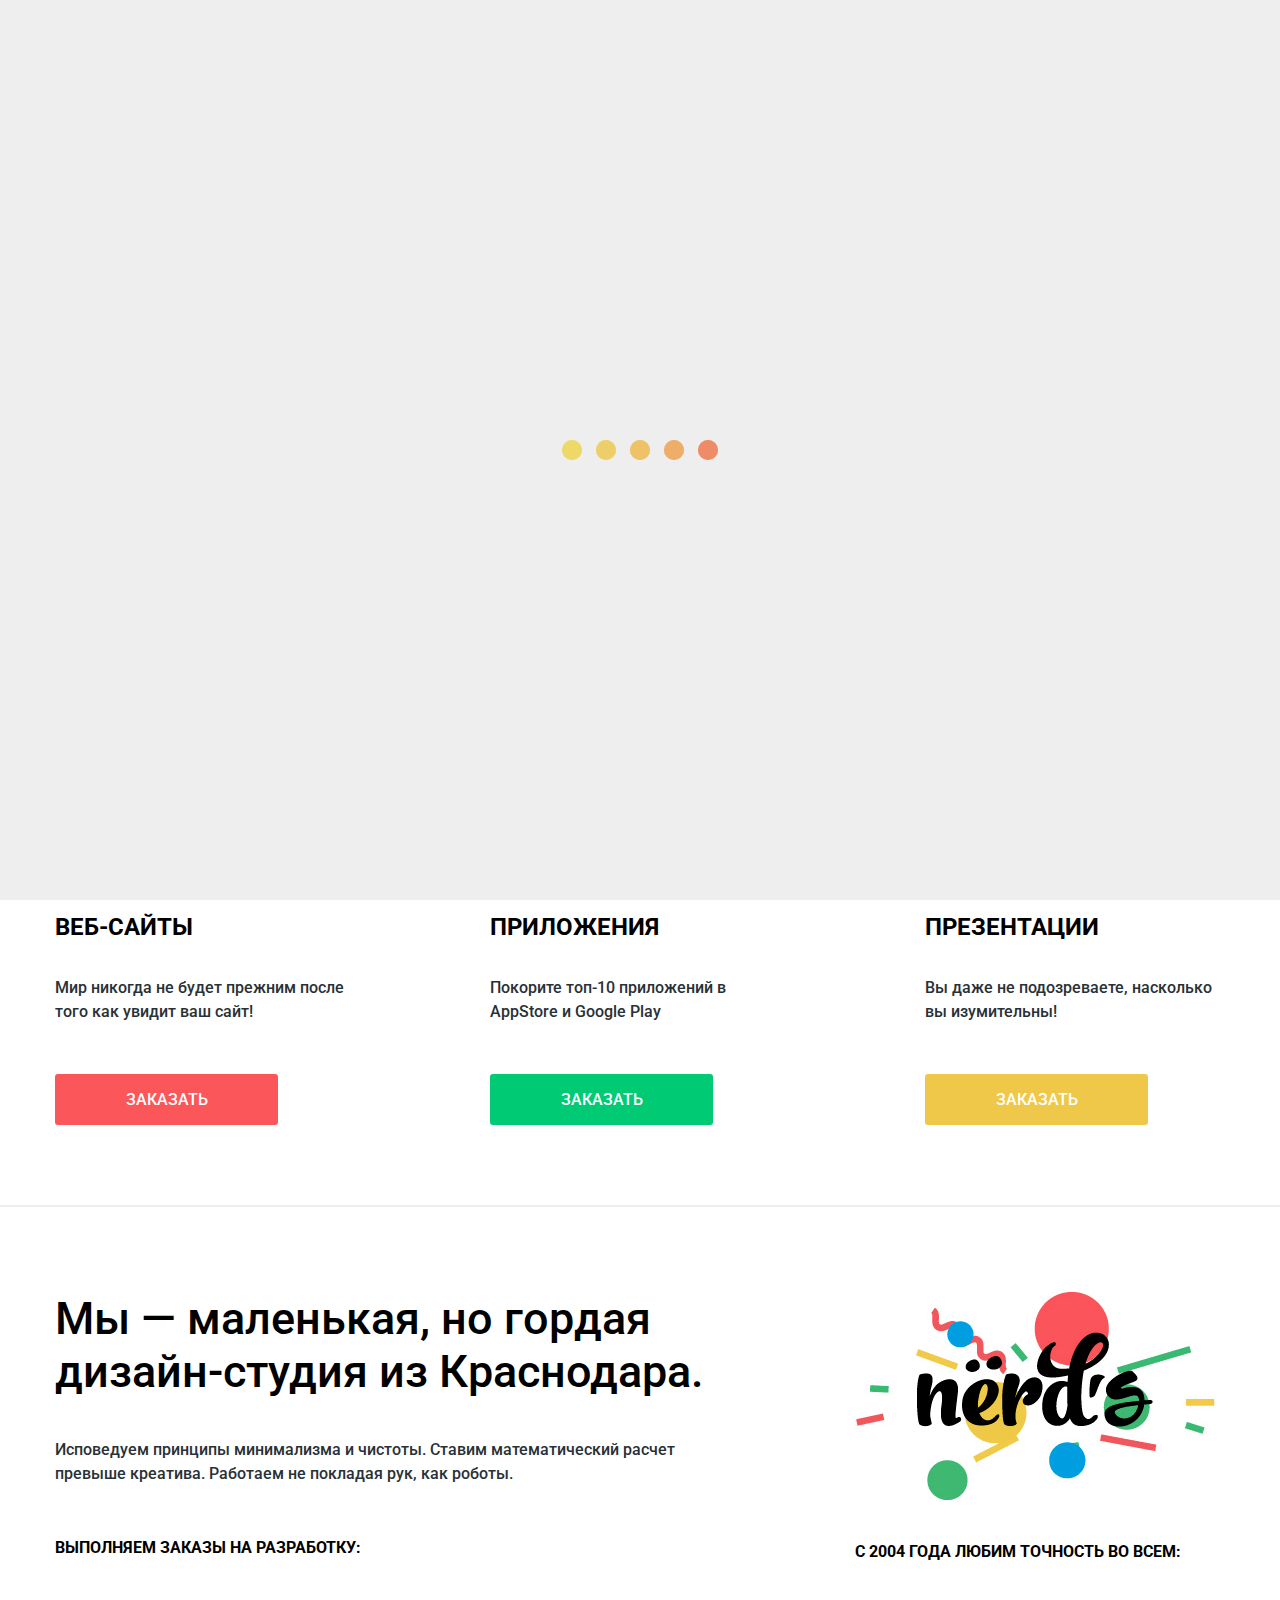
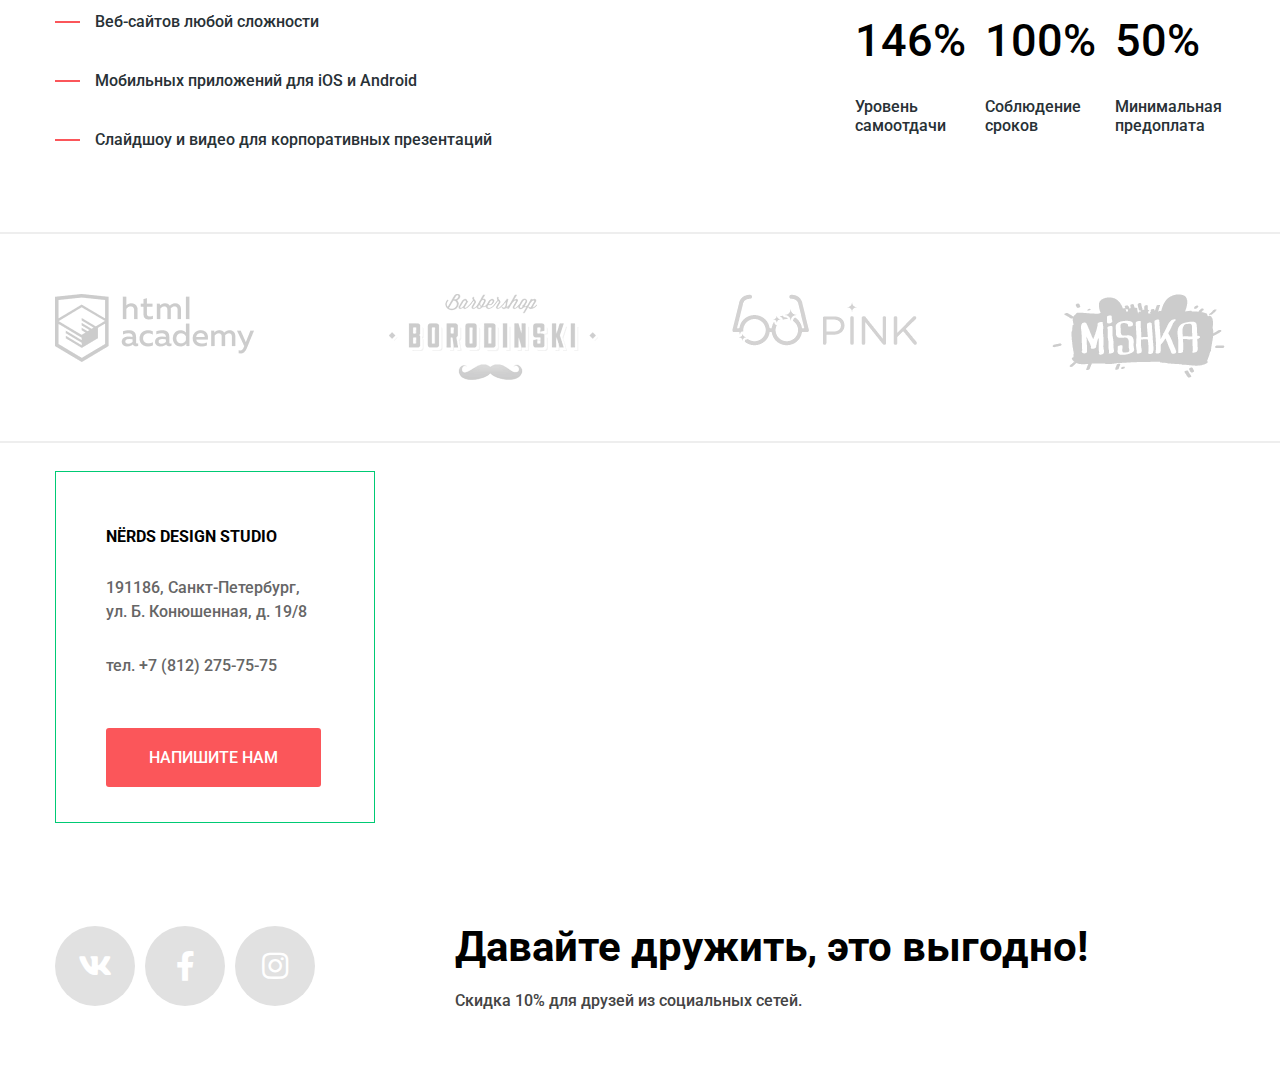
<file: index.html>
<!DOCTYPE html>
<html lang="en">
  <head>
    <meta name="viewport" content="width=device-width, initial-scale=1" />
    <meta http-equiv="X-UA-Compatible" content="IE=Edge" />
    <meta charset="UTF-8" />
    <title>Nerds Shop</title>
    <!-- Font-awesome CDN -->
    <link
      href="https://use.fontawesome.com/releases/v5.0.13/css/all.css"
      rel="stylesheet"
    />
    <!-- Fonts -->
    <link
      href="https://fonts.googleapis.com/css2?family=Roboto:wght@400;500;700&display=swap"
      rel="stylesheet"
    />
    <!-- Fonts name  font-family: 'Roboto', sans-serif;-->
    <!-- /Fonts -->
    <!-- animate.css -->
    <link
      rel="stylesheet"
      href="https://cdnjs.cloudflare.com/ajax/libs/animate.css/4.0.0/animate.min.css"
    />
    <!-- Main styles -->
    <link rel="stylesheet" href="css/styles.css" />
  </head>
  <body>
    <div class="preloader">
      <div class="item-1"></div>
  <div class="item-2"></div>
  <div class="item-3"></div>
  <div class="item-4"></div>
  <div class="item-5"></div>
    </div>
    <!-- Header -->
    <div class="burger-back"></div>
    <header class="header">
      <div class="container">
        <div class="header__wrapper">
          <!-- Логотип и навигация -->
          <div class="header-head d-flex">
            <!-- Лого -->
            <div
              class="header-head__logo animate__animated animate__bounceInLeft"
            >
              <a href="index.html">
                <img src="img/logo.png" alt="" />
              </a>
            </div>
            <!-- Бургер меню -->
            <div class="header-burger animate__animated animate__bounceInRight">
              <span class="header-burger__line"></span>
            </div>
            <!-- Навигация -->
            <nav
              class="header-head__navigation header-head-navigation animate__animated animate__bounceInRight"
            >
              <ul class="header-head-navigation__list d-flex">
                <li><a href="#"></a>Студия</a></li>
                <li><a href="#"></a>Клиенты</a></li>
                <li><a href="#"></a>Магазин</a></li>
                <li><a href="#"></a>Контакты</a></li>
              </ul>
            </nav>
            <!-- Корзина -->
            <div
              class="header-head__package animate__animated animate__bounceInRight"
            >
              Корзина
              <i class="fas fa-shopping-cart header-head-package__icon"></i>
            </div>
          </div>
          <!-- Слайдер -->
          <div class="header-text-sl animate__animated animate__fadeInRight">
            <div class="header-text__wrappper">
              <div class="header-text header__text">
                <!-- Заголовок -->
                <div class="header-text__title">
                  Долго, дорого, скрупулезно.
                </div>
                <!-- Подзаголовок -->
                <div class="header-text__subtitle gray">
                  Математически выверенный дизайн для вашего сайта или
                  мобильного приложения.
                </div>
                <!-- Кнопка -->
                <div
                  class="header-text__btn animate__fadeInUp animate__animated"
                >
                  <a href="catalog.html" class="wave-btn">
                    <span class="wave-btn__text">Узнать больше</span>
                    <span class="wave-btn__waves"></span>
                  </a>
                </div>
              </div>
            </div>

            <div class="header-text__wrappper">
              <div class="header-text header__text">
                <!-- Заголовок -->
                <div class="header-text__title">
                  Долго, дорого, скрупулезно.
                </div>
                <!-- Подзаголовок -->
                <div class="header-text__subtitle gray">
                  Математически выверенный дизайн для вашего сайта или
                  мобильного приложения.
                </div>
                <!-- Кнопка -->
                <div
                  class="header-text__btn animate__fadeInUp animate__animated"
                >
                  <a href="" class="wave-btn">
                    <span class="wave-btn__text">Узнать больше</span>
                    <span class="wave-btn__waves"></span>
                  </a>
                </div>
              </div>
            </div>

            <div class="header-text__wrappper">
              <div class="header-text header__text">
                <!-- Заголовок -->
                <div class="header-text__title">
                  Долго, дорого, скрупулезно.
                </div>
                <!-- Подзаголовок -->
                <div class="header-text__subtitle gray">
                  Математически выверенный дизайн для вашего сайта или
                  мобильного приложения.
                </div>
                <!-- Кнопка -->
                <div
                  class="header-text__btn animate__fadeInUp animate__animated"
                >
                  <a href="" class="wave-btn">
                    <span class="wave-btn__text">Узнать больше</span>
                    <span class="wave-btn__waves"></span>
                  </a>
                </div>
              </div>
            </div>
          </div>
          <div class="header__back"></div>
        </div>
      </div>
    </header>
    <!-- /Header -->
    <!-- 1-st Section -->
    <section class="site">
      <div class="container">
        <div class="site__wrapper">
          <!-- Обертка -->
          <div class="site-items d-flex">
            <!-- Айтем -->
            <div class="site-item">
              <div class="site-item__img">
                <img src="img/site.jpg" alt="img" />
              </div>
              <div class="site-item__title">Веб-сайты</div>
              <div class="site-item__subtitle">
                Мир никогда не будет прежним после того как увидит ваш сайт!
              </div>
              <div class="site-item__btn">
                <a href="catalog.html" class="red">заказать</a>
              </div>
              <!-- cart -->
            </div>
            <!-- Айтем -->
            <div class="site-item">
              <div class="site-item__img">
                <img src="img/site1.jpg" alt="img" />
              </div>
              <div class="site-item__title">Приложения</div>
              <div class="site-item__subtitle">
                Покорите топ-10 приложений в AppStore и Google Play
              </div>
              <div class="site-item__btn">
                <a href="catalog.html" class="green">заказать</a>
              </div>
            </div>
            <!-- Айтем -->
            <div class="site-item">
              <div class="site-item__img">
                <img src="img/site2.jpg" alt="img" />
              </div>
              <div class="site-item__title">Презентации</div>
              <div class="site-item__subtitle">
                Вы даже не подозреваете, насколько вы изумительны!
              </div>
              <div class="site-item__btn">
                <a href="catalog.html" class="yellow">заказать</a>
              </div>
            </div>
          </div>
        </div>
      </div>
    </section>
    <!-- /1-st Section -->
    <!-- 2-nd Section -->
    <section class="studio">
      <div class="container">
        <div class="studio__wrapper">
          <!-- Оберкта -->
          <div class="studio-items d-flex">
            <!-- Айтем -->
            <div class="studio-item">
              <div class="studio-item__title">
                <h2>Мы — маленькая, но гордая дизайн-студия из Краснодара.</h2>
              </div>
              <div class="studio-item__subtitle">
                Исповедуем принципы минимализма и чистоты. Ставим математический
                расчет превыше креатива. Работаем не покладая рук, как роботы.
              </div>
              <div class="studio-item__dev studio-item-dev">
                <div class="studio-item-dev__title">
                  <h3>Выполняем заказы на разработку:</h3>
                </div>
                <div class="studio-item-dev__items">
                  <div class="studio-item-dev-item">
                    <div class="studio-item-dev-item__text">
                      <p>Веб-сайтов любой сложности</p>
                    </div>
                  </div>
                  <div class="studio-item-dev-item">
                    <div class="studio-item-dev-item__text">
                      <p>Мобильных приложений для iOS и Android</p>
                    </div>
                  </div>
                  <div class="studio-item-dev-item">
                    <div class="studio-item-dev-item__text">
                      <p>Слайдшоу и видео для корпоративных презентаций</p>
                    </div>
                  </div>
                </div>
              </div>
            </div>
            <div class="studio-item">
              <div class="studio-item__img">
                <img src="img/nerds.png" alt="nerds-picture" />
              </div>
              <div class="studio-item-dev__title">
                <h3>с 2004 года Любим точность во всем:</h3>
              </div>
              <div class="studio-item__parts d-flex">
                <div class="studio-item-part">
                  <div class="studio-item__title">
                    <h2>
                      146%
                    </h2>
                  </div>
                  <div class="studio-item-part-text">
                    <p>Уровень самоотдачи</p>
                  </div>
                </div>
                <div class="studio-item-part">
                  <div class="studio-item__title">
                    <h2>
                      100%
                    </h2>
                  </div>
                  <div class="studio-item-part-text">
                    <p>Соблюдение сроков</p>
                  </div>
                </div>
                <div class="studio-item-part">
                  <div class="studio-item__title">
                    <h2>
                      50%
                    </h2>
                  </div>
                  <div class="studio-item-part-text">
                    <p>Минимальная предоплата</p>
                  </div>
                </div>
              </div>
            </div>
          </div>
        </div>
      </div>
    </section>
    <!-- /2-nd Section -->
    <!-- 3-rd Section -->
    <section class="groups">
      <div class="container">
        <div class="groups__wrapper">
          <!-- Обертка -->
          <div class="groups-items d-flex">
            <!-- Айтем -->
            <div class="groups-item">
              <img src="img/logo-1.png" alt="logo" />
            </div>
            <div class="groups-item">
              <img src="img/logo-2.png" alt="logo" />
            </div>
            <div class="groups-item">
              <img src="img/logo-3.png" alt="logo" />
            </div>
            <div class="groups-item">
              <img src="img/logo-4.png" alt="logo" />
            </div>
          </div>
        </div>
      </div>
    </section>
    <!-- /3-rd Section -->
    <!-- 4th section map -->
    <div class="map__box">
      <iframe
        src="https://www.google.com/maps/embed?pb=!1m18!1m12!1m3!1d1998.6036253002815!2d30.320858715692516!3d59.93871916905466!2m3!1f0!2f0!3f0!3m2!1i1024!2i768!4f13.1!3m3!1m2!1s0x4696310fca145cc1%3A0x42b32648d8238007!2z0JHQvtC70YzRiNCw0Y8g0JrQvtC90Y7RiNC10L3QvdCw0Y8g0YPQuy4sIDE5LzgsINCh0LDQvdC60YIt0J_QtdGC0LXRgNCx0YPRgNCzLCDQoNC-0YHRgdC40Y8sIDE5MTE4Ng!5e0!3m2!1sru!2sus!4v1596632357806!5m2!1sru!2sus"
        width="100%"
        height="415"
        frameborder="0"
        style="border: 0;"
        allowfullscreen=""
        aria-hidden="false"
        tabindex="0"
      >
      </iframe>
      <div class="map">
        <div class="container">
          <div class="map__wrapper">
            <div class="map__find map-find">
              <div class="map-title">
                <h3>NЁRDS DESIGN STUDIO</h3>
              </div>
              <div class="map-text">
                <p>
                  191186, Санкт-Петербург, ул. Б. Конюшенная, д. 19/8
                </p>
              </div>
              <div class="map-text">
                <p>
                  тел. +7 (812) 275-75-75
                </p>
              </div>
              <div class="map-btn">
                <a href="#">Напишите нам</a>
              </div>
            </div>
          </div>
        </div>
      </div>
    </div>
    <!-- /4-th section -->
    <!-- Footer -->
    <footer class="footer">
      <div class="container">
        <div class="footer__wrapper">
          <div class="footer-content d-flex">
            <div class="footer-content__icons d-flex">
              <div class="footer-content-icon">
                <a href="#"><i class="fab fa-vk"></i></a>
              </div>
              <div class="footer-content-icon">
                <a href="#"><i class="fab fa-facebook-f"></i></a>
              </div>
              <div class="footer-content-icon">
                <a href="#"><i class="fab fa-instagram"></i></a>
              </div>
            </div>
            <div class="footer-content__text footer-content-text">
              <div class="footer-content-text__title">
                <h3>Давайте дружить, это выгодно!</h3>
              </div>
              <div class="footer-content-text__info">
                <p>Скидка 10% для друзей из социальных сетей.</p>
              </div>
            </div>
          </div>
        </div>
      </div>
    </footer>
    <!-- /Footer -->
    <!-- Скрипты(Scripts) -->
    <!-- JQuery CDN-->
    <script
      src="https://code.jquery.com/jquery-3.5.1.min.js"
      integrity="sha256-9/aliU8dGd2tb6OSsuzixeV4y/faTqgFtohetphbbj0="
      crossorigin="anonymous"
    ></script>
    <!-- /JQuery -->
    <!-- Slick slider Local-->
    <script src="js/slick.min.js"></script>
    <!-- /Slick slider -->
    <!-- Main JS File -->
    <script src="js/script.js"></script>
    <!-- /Main JS File -->
    <!-- /Скрипты(Scripts) -->
  </body>
</html>
</file>
<file: css/styles.css>
/* Спецификация/Specification */
html {
  box-sizing: border-box;
}
*,
*::before,
*::after {
  box-sizing: inherit;
  padding: 0;
  margin: 0;
  border: 0;
}
:focus,
:active {
  outline: none;
}
a:focus,
a:active {
  outline: none;
}
body {
  margin: 0;
  padding: 0;
  font-family: "Roboto", sans-serif, Arial, Helvetica;
  font-weight: 500;
  color: #000;
}
.container {
  width: 1200px;
  padding: 0 15px;
  margin: 0 auto;
}
ul,
li {
  list-style: none;
}
a,
a:hover,
a:visited {
  text-decoration: none;
}
img {
  display: block;
}
button {
  cursor: pointer;
}
.d-flex {
  display: -webkit-box;
  display: -moz-box;
  display: -ms-flexbox;
  display: -webkit-flex;
  display: flex;
}
.gray {
  color: #283136;
}
.red {
  background-color: #fb565a;
}
.green {
  background-color: #00ca74;
}
.yellow {
  background-color: #efc84a;
}
.show {
  display: block;
}
/* main scroll */
::-webkit-scrollbar {
  width: 20px;
}
::-webkit-scrollbar-track {
  background: #fb565a;
}
::-webkit-scrollbar-thumb {
  background: linear-gradient(to bottom, #00ca74, #efc84a);
  border: 3px solid #fb565a;
  border-radius: 10px;
  -webkit-border-radius: 10px;
  -moz-border-radius: 10px;
  -ms-border-radius: 10px;
  -o-border-radius: 10px;
}
::-webkit-scrollbar-thumb:hover {
  transition: 200ms ease;
  background: linear-gradient(to bottom, #efc84a, #00ca74);
  -webkit-transition: 200ms ease;
  -moz-transition: 200ms ease;
  -ms-transition: 200ms ease;
  -o-transition: 200ms ease;
}
/* /Специфокация//Specification */
/* ---------------- SECTIONS  ------------------ */
/* Header */
.header {
  padding: 50px 0 80px;
  background: #eeeeee;
}
.header__back {
  background: url(../img/headerBackground.png) no-repeat right bottom;
  width: 100%;
  height: 100%;
  right: 0;
  bottom: -80px;
  position: absolute;
}
.header__wrapper {
  position: relative;
}
.header-text-sl {
  position: relative;
  z-index: 99;
}
.header-burger {
  display: none;
}
.header-head {
  justify-content: space-between;
}
.header-head-navigation__list {
  width: 440px;
  justify-content: space-between;
}
.header-head__navigation,
.header-head__package {
  margin-top: 35px;
}
.header-head-navigation__list li,
.header-head__package {
  font-size: 16px;
  text-transform: uppercase;
}
.header-head__package {
  width: 75px;
  position: relative;
}
.header-head-package__icon {
  position: absolute;
  left: -40px;
  top: 1px;
  color: #a6a6a6;
}
.header-text {
  margin-top: 85px;
}
.header-text__title {
  font-size: 55px;
}
.header-text__subtitle {
  font-size: 16px;
  line-height: 24px;
  margin-top: 35px;
}
.header-text__btn {
  margin-top: 70px;
}
.wave-btn {
  width: 240px;
  height: 50px;
  display: -webkit-flex;
  display: -moz-flex;
  display: -ms-flex;
  display: -o-flex;
  display: flex;

  overflow: hidden;

  position: relative;

  transition: all 0.8s ease 0s;
  -webkit-transition: all 0.8s ease 0s;
  -moz-transition: all 0.8s ease 0s;
  -ms-transition: all 0.8s ease 0s;
  -o-transition: all 0.8s ease 0s;

  justify-content: center;
  align-items: center;

  border-radius: 0 0 10px 10px;
  text-decoration: none;
}

.wave-btn:hover {
  border-radius: 10px;

  transition: all 0.8s ease 0.2s;
  -webkit-transition: all 0.8s ease 0.2s;
  -moz-transition: all 0.8s ease 0.2s;
  -ms-transition: all 0.8s ease 0.2s;
  -o-transition: all 0.8s ease 0.2s;
}
.wave-btn:hover .wave-btn__waves {
  top: -50px;
}

.wave-btn__text {
  color: #fff;
  text-transform: uppercase;
  letter-spacing: 2px;
  position: relative;
  z-index: 1;
}

.red,
.green,
.yellow {
  transition: 200ms ease;
  -webkit-transition: 200ms ease;
  -moz-transition: 200ms ease;
  -ms-transition: 200ms ease;
  -o-transition: 200ms ease;
}
.red:hover,
.map-btn:hover a {
  box-shadow: 0 0 10px #fb565a;
  transition: width 0.3s 2s linear;
  -webkit-transition: width 0.3s 2s linear;
  -moz-transition: width 0.3s 2s linear;
  -ms-transition: width 0.3s 2s linear;
  -o-transition: width 0.3s 2s linear;
}
.green:hover {
  box-shadow: 0 0 10px #00ca74;
}
.yellow:hover {
  box-shadow: 0 0 10px #efc84a;
}
.red:active,
.map-btn:active a,
.green:active,
.yellow:active {
  box-shadow: 0 0 2px 2px #000 inset;
}
.wave-btn__waves {
  position: absolute;
  width: 240px;
  height: 240px;
  background-color: #fb565a;
  top: 0;
  left: 0;
  -webkit-box-shadow: inset 0 0 50px rgba(255, 255, 255, 0.5);
  box-shadow: inset 0 0 50px rgba(255, 255, 255, 0.5);

  transition: all 0.8s ease 0s;
  -webkit-transition: all 0.8s ease 0s;
  -moz-transition: all 0.8s ease 0s;
  -ms-transition: all 0.8s ease 0s;
  -o-transition: all 0.8s ease 0s;
}
.wave-btn__waves:after,
.wave-btn__waves:before {
  content: "";
  position: absolute;
  top: 0;
  left: 50%;
  width: 250%;
  height: 250%;

  transform: translate3d(-50%, -96%, 0) rotate(0deg) scale(1);
  -moz-transform: translate3d(-50%, -96%, 0) rotate(0deg) scale(1);
  -ms-transform: translate3d(-50%, -96%, 0) rotate(0deg) scale(1);
  -webkit-transform: translate3d(-50%, -96%, 0) rotate(0deg) scale(1);
  -o-transform: translate3d(-50%, -96%, 0) rotate(0deg) scale(1);
}

.wave-btn__waves:before {
  background-color: rgba(0, 0, 0, 0.5);
  border-radius: 48%;

  animation: waves 5s infinite linear;
  -webkit-animation: waves 5s infinite linear;
  -moz-animation: waves 5s infinite linear;
  -o-animation: waves 5s infinite linear;
}
.wave-btn__waves:after {
  background-color: rgba(0, 0, 0, 0.5);
  border-radius: 44%;

  animation: waves 10s infinite linear;
  -webkit-animation: waves 10s infinite linear;
  -moz-animation: waves 10s infinite linear;
  -o-animation: waves 10s infinite linear;
}

@keyframes waves {
  0% {
    transform: translate3d(-50%, -96%, 0) rotate(0deg) scale(1);
    -moz-transform: translate3d(-50%, -96%, 0) rotate(0deg) scale(1);
    -ms-transform: translate3d(-50%, -96%, 0) rotate(0deg) scale(1);
    -webkit-transform: translate3d(-50%, -96%, 0) rotate(0deg) scale(1);
    -o-transform: translate3d(-50%, -96%, 0) rotate(0deg) scale(1);
  }
  100% {
    transform: translate3d(-50%, -96%, 0) rotate(360deg) scale(1);
    -moz-transform: translate3d(-50%, -96%, 0) rotate(360deg) scale(1);
    -ms-transform: translate3d(-50%, -96%, 0) rotate(360deg) scale(1);
    -webkit-transform: translate3d(-50%, -96%, 0) rotate(360deg) scale(1);
    -o-transform: translate3d(-50%, -96%, 0) rotate(360deg) scale(1);
  }
}
@-webkit-keyframes waves {
  0% {
    transform: translate3d(-50%, -96%, 0) rotate(0deg) scale(1);
    -moz-transform: translate3d(-50%, -96%, 0) rotate(0deg) scale(1);
    -ms-transform: translate3d(-50%, -96%, 0) rotate(0deg) scale(1);
    -webkit-transform: translate3d(-50%, -96%, 0) rotate(0deg) scale(1);
    -o-transform: translate3d(-50%, -96%, 0) rotate(0deg) scale(1);
  }
  100% {
    transform: translate3d(-50%, -96%, 0) rotate(360deg) scale(1);
    -moz-transform: translate3d(-50%, -96%, 0) rotate(360deg) scale(1);
    -ms-transform: translate3d(-50%, -96%, 0) rotate(360deg) scale(1);
    -webkit-transform: translate3d(-50%, -96%, 0) rotate(360deg) scale(1);
    -o-transform: translate3d(-50%, -96%, 0) rotate(360deg) scale(1);
  }
}
@-moz-keyframes waves {
  0% {
    transform: translate3d(-50%, -96%, 0) rotate(0deg) scale(1);
    -moz-transform: translate3d(-50%, -96%, 0) rotate(0deg) scale(1);
    -ms-transform: translate3d(-50%, -96%, 0) rotate(0deg) scale(1);
    -webkit-transform: translate3d(-50%, -96%, 0) rotate(0deg) scale(1);
    -o-transform: translate3d(-50%, -96%, 0) rotate(0deg) scale(1);
  }
  100% {
    transform: translate3d(-50%, -96%, 0) rotate(360deg) scale(1);
    -moz-transform: translate3d(-50%, -96%, 0) rotate(360deg) scale(1);
    -ms-transform: translate3d(-50%, -96%, 0) rotate(360deg) scale(1);
    -webkit-transform: translate3d(-50%, -96%, 0) rotate(360deg) scale(1);
    -o-transform: translate3d(-50%, -96%, 0) rotate(360deg) scale(1);
  }
}
@-o-keyframes waves {
  0% {
    transform: translate3d(-50%, -96%, 0) rotate(0deg) scale(1);
    -moz-transform: translate3d(-50%, -96%, 0) rotate(0deg) scale(1);
    -ms-transform: translate3d(-50%, -96%, 0) rotate(0deg) scale(1);
    -webkit-transform: translate3d(-50%, -96%, 0) rotate(0deg) scale(1);
    -o-transform: translate3d(-50%, -96%, 0) rotate(0deg) scale(1);
  }
  100% {
    transform: translate3d(-50%, -96%, 0) rotate(360deg) scale(1);
    -moz-transform: translate3d(-50%, -96%, 0) rotate(360deg) scale(1);
    -ms-transform: translate3d(-50%, -96%, 0) rotate(360deg) scale(1);
    -webkit-transform: translate3d(-50%, -96%, 0) rotate(360deg) scale(1);
    -o-transform: translate3d(-50%, -96%, 0) rotate(360deg) scale(1);
  }
}
.header-head-navigation__list a {
  color: #000;
  padding-bottom: 1px;
  transition: 100ms ease;
  -webkit-transition: 100ms ease;
  -moz-transition: 100ms ease;
  -ms-transition: 100ms ease;
  -o-transition: 100ms ease;
}
.header-head-navigation__list a:hover {
  border-bottom: 3px solid #fb565a;
}
/* Header slider */
.header-text-sl {
  min-width: 0;
}
.header-text-sl .slick-list {
  overflow: hidden;
  width: 500px;
}
.header-text-sl .slick-track {
  display: flex;
  min-width: 0;
}
/* Точки */
.header-text-sl .slick-dots {
  display: flex;
  justify-content: center;
  align-items: center;
}
.header-text-sl .slick-dots li.slick-active button {
  position: relative;
}
.header-text-sl .slick-dots li.slick-active button::after {
  content: "";
  position: absolute;
  width: 8px;
  height: 8px;
  border: 2px solid #c1c1c1;
  top: 50%;
  left: 50%;
  margin-left: -4px;
  margin-top: -4px;
  transition: 200ms ease;
  border-radius: 50%;
  -webkit-border-radius: 50%;
  -moz-border-radius: 50%;
  -ms-border-radius: 50%;
  -o-border-radius: 50%;
  -webkit-transition: 200ms ease;
  -moz-transition: 200ms ease;
  -ms-transition: 200ms ease;
  -o-transition: 200ms ease;
}
.header-text-sl .slick-dots button {
  font-size: 0;
  width: 20px;
  height: 20px;
  background-color: #fff;
  margin: 0 20px 0;
  border-radius: 50%;
  -webkit-border-radius: 50%;
  -moz-border-radius: 50%;
  -ms-border-radius: 50%;
  -o-border-radius: 50%;
}
/* /Точки */
.header-text {
  width: 380px;
  padding-bottom: 21px;
}
.header-head__package:hover {
  cursor: pointer;
}
.header-head__package:hover .header-head-package__icon {
  color: #fb565a;
  transition: 200ms ease;

  -webkit-transition: 200ms ease;
  -moz-transition: 200ms ease;
  -ms-transition: 200ms ease;
  -o-transition: 200ms ease;
}
/* /Header slider */
/* /Header */
/* 1-st Section */
.site {
  padding: 80px 0 80px;
  border-bottom: 2px solid #eeeeee;
}
.site-items {
  justify-content: space-between;
}
.site-item {
  width: 300px;
}
.site-item__title {
  text-transform: uppercase;
  font-size: 24px;
  margin-top: 30px;
  font-weight: 700;
}
.site-item__subtitle {
  color: #283136;
  font-size: 16px;
  line-height: 24px;
  margin: 35px 0 50px;
}
.site-item__btn a {
  color: #fff;
  text-transform: uppercase;
  font-weight: 500;
  font-size: 16px;
  display: block;
  max-width: 223px;
  text-align: center;
  padding: 16px 0;
  border-radius: 3px;
  -webkit-border-radius: 3px;
  -moz-border-radius: 3px;
  -ms-border-radius: 3px;
  -o-border-radius: 3px;
}

/* /1-st Section */
/* 2-nd Section */
.studio {
  padding: 85px 0 80px;
  border-bottom: 2px solid #eeeeee;
}
.studio-item__title h2 {
  font-weight: 500;
  font-size: 45px;
}
.studio-item__subtitle {
  font-size: 16px;
  color: #283136;
  line-height: 24px;
  margin: 40px 0 50px;
}
.studio-item {
  width: 660px;
}
.studio-item-dev__title h3 {
  font-weight: 700;
  font-size: 16px;
  line-height: 24px;
  text-transform: uppercase;
}
.studio-item-dev-item__text {
  margin-top: 35px;
  position: relative;
  margin-left: 40px;
}
.studio-item-dev-item__text::after {
  content: "";
  width: 25px;
  height: 2px;
  background-color: #fb565a;
  position: absolute;
  left: -40px;
  top: 50%;
  transform: translateY(-50%);
  -webkit-transform: translateY(-50%);
  -moz-transform: translateY(-50%);
  -ms-transform: translateY(-50%);
  -o-transform: translateY(-50%);
}
.studio-item-dev-item__text p {
  line-height: 24px;
  color: #283136;
  font-size: 16px;
}
.studio-items .studio-item:nth-child(2) {
  width: 370px;
}
.studio-items,
.studio-item__parts {
  justify-content: space-between;
}
.studio-item-dev__title h3 {
  font-weight: 700;
  font-size: 16px;
  margin: 40px 0 50px;
}
.studio-item-part-text {
  margin-top: 30px;
}
.studio-item-part {
  width: 110px;
}
.studio-item-part-text p {
  color: #283136;
  font-size: 16px;
}
.site-item__img {
  overflow: hidden;
  border-radius: 10px;
  -webkit-border-radius: 10px;
  -moz-border-radius: 10px;
  -ms-border-radius: 10px;
  -o-border-radius: 10px;
}
/* /2-snd Section */
/* 3-st Section */
.groups {
  padding: 60px 0;
  border-bottom: 2px solid #eee;
}
.groups-items {
  justify-content: space-between;
}
/* /3-st Section */
/* 4-th section */
.map__wrapper {
  position: relative;
}
.map__find {
  width: 320px;
  position: absolute;
  padding: 55px 50px;
  background: #fff;
  border: 1px solid #00ca74;
  top: -215px;
  left: 0;
  transform: translateY(-50%);
  -webkit-transform: translateY(-50%);
  -moz-transform: translateY(-50%);
  -ms-transform: translateY(-50%);
  -o-transform: translateY(-50%);
}
.map-title h3 {
  font-weight: 700;
  font-size: 16px;
}
.map-text p {
  margin-top: 30px;
  font-size: 16px;
  line-height: 24px;
  margin-bottom: 5px;
  color: #666666;
}
.map-btn {
  margin-top: 70px;
}
.map-btn a {
  color: #fff;
  font-size: 16px;
  text-transform: uppercase;
  padding: 20px 43px;
  background-color: #fb565a;
  border-radius: 3px;
  -webkit-border-radius: 3px;
  -moz-border-radius: 3px;
  -ms-border-radius: 3px;
  -o-border-radius: 3px;
}
/* /4-th section */
/* Footer */
.footer {
  padding: 60px 0;
}
.footer-content {
  align-items: center;
}
.footer-content__icons {
  justify-content: space-between;
}
.footer-content__icons {
  width: 260px;
}
.footer-content__text {
  margin-left: 140px;
}
.footer-content-text__title {
  font-weight: 700;
  font-size: 36px;
}
.footer-content-text__info {
  margin-top: 20px;
  font-size: 16px;
  color: #444444;
}
.footer-content-icon a i {
  font-size: 30px;
  color: #fff;
}
.footer-content-icon {
  display: flex;
  justify-content: center;
  align-items: center;
  width: 80px;
  height: 80px;
  background-color: #e1e1e1;
  border-radius: 50%;
  -webkit-border-radius: 50%;
  -moz-border-radius: 50%;
  -ms-border-radius: 50%;
  -o-border-radius: 50%;
}
.footer-content__icons:hover .footer-content-icon {
  transition: 1000ms ease;
  -webkit-transition: 1000ms ease;
  -moz-transition: 1000ms ease;
  -ms-transition: 1000ms ease;
  -o-transition: 1000ms ease;
  transform: rotateY(180deg);
  -webkit-transform: rotateY(180deg);
  -moz-transform: rotateY(180deg);
  -ms-transform: rotateY(180deg);
  -o-transform: rotateY(180deg);
}
.footer-content__icons:hover .footer-content-icon a i {
  color: #fb565a;
  transition: ease 100ms all 200ms;
  -webkit-transition: ease 100ms all 200ms;
  -moz-transition: ease 100ms all 200ms;
  -ms-transition: ease 100ms all 200ms;
  -o-transition: ease 100ms all 200ms;
}
/* /Footer */
/* ----------------- CATALOG.HTML ---------------------- */
/* HEADER */
.header__title h1 {
  text-align: center;
  font-weight: 500;
  margin-top: 75px;
  font-size: 55px;
}
/* /HEADER */
/* 1-st section */
.noUi-horizontal .noUi-handle {
  width: 20px;
  height: 20px;
  border-radius: 50%;
  -webkit-border-radius: 50%;
  -moz-border-radius: 50%;
  -ms-border-radius: 50%;
  -o-border-radius: 50%;
}
.noUi-handle:after,
.noUi-value-horizontal,
.noUi-marker-horizontal.noUi-marker-large,
.noUi-pips-horizontal {
  display: none;
}
.noUi-target {
  width: 215px;
  height: 2px;
}
.noUi-horizontal .noUi-handle {
  top: -9px;
}
.catalog__settings {
  width: 262px;
}
.catalog-price__from,
.catalog-price__to {
  position: relative;
}
.catalog-price__to::before {
  content: "До";
}
.catalog__price {
  width: 80px;
  height: 35px;
  font-weight: 400;
  font-size: 16px;
  color: #283136;
  text-align: center;
  margin-left: 0px;
  background-color: #eeeeee;
  border-radius: 5px;
  -webkit-border-radius: 5px;
  -moz-border-radius: 5px;
  -ms-border-radius: 5px;
  -o-border-radius: 5px;
}
.catalog-setting__sliders {
  margin-bottom: 65px;
}
.noUi-connect {
  background: #00ca74;
}
.noUi-target {
  border: 0;
}
.noUi-handle:before {
  content: "";
  display: block;
  position: absolute;
  height: 5px;
  width: 5px;
  background: #b7b7b7;
  border-radius: 50%;
  left: 50%;
  margin-left: -2px;
  margin-top: -2.5px;
  top: 50%;
  -webkit-border-radius: 50%;
  -moz-border-radius: 50%;
  -ms-border-radius: 50%;
  -o-border-radius: 50%;
}
.catalog-settings-mall__box {
  height: 80px;
  width: 260px;
  display: flex;
  justify-content: center;
  align-items: center;
  background: #eeeeee;
  border-radius: 3px;
  -webkit-border-radius: 3px;
  -moz-border-radius: 3px;
  -ms-border-radius: 3px;
  -o-border-radius: 3px;
}
.noUi-base,
.noUi-connects {
  width: 200px;
}
.catalog {
  padding-top: 65px;
}
.catalog-settings__price {
  margin-bottom: 60px;
  font-weight: bold;
  font-size: 18px;
  color: #000;
  text-transform: uppercase;
}
.catalog-setting-price--bottom {
  margin-bottom: 25px;
}
.catalog-setting-slider-input__text {
  color: #283136;
  font-size: 16px;
  text-transform: uppercase;
  font-weight: 400;
}
.catalog-special__checkbox {
  display: none;
}
.catalog-grid__radio {
  display: none;
}
.catalog-special__hidden--item {
  display: inline-block;
  width: 25px;
  height: 25px;
  border: 2px solid #b8b8b8;
  border-radius: 3px;
  -webkit-border-radius: 3px;
  -moz-border-radius: 3px;
  -ms-border-radius: 3px;
  -o-border-radius: 3px;
  position: relative;
}
.catalog-grid__fake {
  display: inline-block;
  width: 28px;
  height: 28px;
  border: 5px solid #b8b8b8;
  border-radius: 50%;
  -webkit-border-radius: 50%;
  -moz-border-radius: 50%;
  -ms-border-radius: 50%;
  -o-border-radius: 50%;
  position: relative;
}
.catalog-special__label,
.catalog-grid__label {
  margin-bottom: 20px;
}
.catalog-grid__text,
.catalog-grid__fake,
.catalog-special__text,
.catalog-special__hidden--item {
  cursor: pointer;
}
.catalog-special__hidden--item::before {
  content: "";
  opacity: 0;
  display: block;
  position: absolute;
  width: 21px;
  height: 21px;
  background: url(../img/arrow.png) no-repeat center center / cover;
}
.catalog-grid__fake::before {
  content: "";
  opacity: 0;
  display: block;
  position: absolute;
  width: 10px;
  height: 10px;
  background-color: #b8b8b8;
  top: 50%;
  left: 50%;
  transform: translate(-50%, -50%);
  border-radius: 50%;
  -webkit-border-radius: 50%;
  -moz-border-radius: 50%;
  -ms-border-radius: 50%;
  -o-border-radius: 50%;
  -webkit-transform: translate(-50%, -50%);
  -moz-transform: translate(-50%, -50%);
  -ms-transform: translate(-50%, -50%);
  -o-transform: translate(-50%, -50%);
}
.catalog-special__checkbox:checked + .catalog-special__hidden--item::before {
  opacity: 1;
  transition: 200ms ease-in-out;
  -webkit-transition: 200ms ease-in-out;
  -moz-transition: 200ms ease-in-out;
  -ms-transition: 200ms ease-in-out;
  -o-transition: 200ms ease-in-out;
}
.catalog-grid__radio:checked + .catalog-grid__fake::before {
  opacity: 1;
  transition: 200ms ease;
  -webkit-transition: 200ms ease;
  -moz-transition: 200ms ease;
  -ms-transition: 200ms ease;
  -o-transition: 200ms ease;
}
.catalog-special__label,
.catalog-grid__label {
  align-items: center;
}
.catalog-special__text,
.catalog-grid__text {
  margin-left: 15px;
  color: #283136;
  font-size: 16px;
  font-weight: 400;
}
html:not([dir="rtl"]) .noUi-horizontal .noUi-handle {
  cursor: pointer;
}
.catalog-setting-slider-input__box {
  justify-content: space-between;
  width: 261px;
}
.catalog-setting-slider__input {
  justify-content: space-between;
  width: 110px;
  align-items: center;
}
.noUi-horizontal .noUi-tooltip {
  display: none;
}
.catalog-setting-slider-input__box {
  margin-top: 15px;
}
.catalog__btn {
  margin-top: 50px;
}
.catalog__btn a {
  width: 100%;
  width: 260px;
  display: block;
  text-transform: uppercase;
  text-align: center;
  padding: 20px;
  border-radius: 3px;
  background-color: #eeeeee;
  color: #000;
  font-size: 16px;
  -webkit-border-radius: 3px;
  -moz-border-radius: 3px;
  -ms-border-radius: 3px;
  -o-border-radius: 3px;
}
.catalog__btn a:hover {
  box-shadow: 0 0 7px 3px #eee;
  transform: 200ms ease;
  -webkit-transform: 200ms ease;
  -moz-transform: 200ms ease;
  -ms-transform: 200ms ease;
  -o-transform: 200ms ease;
}
.catalog__btn a:active {
  box-shadow: 0 0 1.4px 1.4px #000 inset;
}
/* catalog-content */
.catalog__content {
  width: 760px;
}
.catalog__wrapper {
  justify-content: space-between;
}
.catalog-content-helper__more {
  width: 400px;
  justify-content: space-between;
}
.catalog-content__helper {
  justify-content: space-between;
  height: 17px;
}
.catalog-content-helper-more__name {
  width: 300px;
  justify-content: space-between;
}
.catalog-content-helper-more__up--down {
  width: 60px;
}
.catalog-content-helper-more__up--down i {
  margin-left: 20px;
}
.content-helper-more__item h3 {
  font-size: 14px;
  text-transform: uppercase;
  color: #dadada;
  font-weight: 400;
  cursor: pointer;
}
.content-helper-more__item.content-helper-mote--active h3 {
  color: #000;
}
.catalog-content-helper-more__up--down {
  align-items: center;
}
.catalog-content-helper-more__up--down i {
  font-size: 22px;
}
.fa-sort-down {
  margin-top: -10px;
}
.fa-sort-up {
  margin-top: 10px;
  color: #a6a6a6;
}
.catalog-content-pages__item {
  justify-content: space-between;
}
.content-pages-item__img a {
  margin-bottom: 35px;
  display: block;
}
.catalog-content__helper {
  margin-bottom: 64px;
}
.catalog-content-navigation__num {
  font-weight: 500;
  font-size: 16px;
  width: 48px;
  height: 48px;
  justify-content: center;
  background: #eee;
  align-items: center;
  border: 2px solid #eeeeee;
  margin-right: 8px;
}
main {
  padding-bottom: 60px;
}
.catalog-content-navigation__num.catalog-content-navigation__num--active {
  background-color: #fff;
}
.catalog-content-navigation__btn {
  display: block;
  width: 260px;
  padding: 14px 0;
  background-color: #eeeeee;
  text-align: center;
}
.catalog-content-navigation__btn a,
.catalog-content-navigation__num a {
  text-transform: uppercase;
  font-size: 16px;
  color: #000;
}
.content-pages-item__box--relative {
  position: relative;
  display: block;
  overflow: hidden;
}
/* loader */
.preloader {
  position: fixed;
  left: 0;
  top: 0;
  width: 100%;
  height: 100%;
  background: #eee;
  z-index: 999;
}
.item-1 {
  width: 20px;
  height: 20px;
  background: #f583a1;
  border-radius: 50%;
  background-color: #eed968;
  margin: 7px;
  display: flex;
  justify-content: center;
  align-items: center;
}
@keyframes scale {
  0% {
    transform: scale(1);
  }
  50%,
  75% {
    transform: scale(2.5);
  }
  78%,
  100% {
    opacity: 0;
  }
}
.item-1:before {
  content: "";
  width: 20px;
  height: 20px;
  border-radius: 50%;
  background-color: #eed968;
  opacity: 0.7;
  animation: scale 2s infinite cubic-bezier(0, 0, 0.49, 1.02);
  animation-delay: 200ms;
  transition: 0.5s all ease;
  transform: scale(1);
}

.item-2 {
  width: 20px;
  height: 20px;
  background: #f583a1;
  border-radius: 50%;
  background-color: #eece68;
  margin: 7px;
  display: flex;
  justify-content: center;
  align-items: center;
}
@keyframes scale {
  0% {
    transform: scale(1);
  }
  50%,
  75% {
    transform: scale(2.5);
  }
  78%,
  100% {
    opacity: 0;
  }
}
.item-2:before {
  content: "";
  width: 20px;
  height: 20px;
  border-radius: 50%;
  background-color: #eece68;
  opacity: 0.7;
  animation: scale 2s infinite cubic-bezier(0, 0, 0.49, 1.02);
  animation-delay: 400ms;
  transition: 0.5s all ease;
  transform: scale(1);
}

.item-3 {
  width: 20px;
  height: 20px;
  background: #f583a1;
  border-radius: 50%;
  background-color: #eec368;
  margin: 7px;
  display: flex;
  justify-content: center;
  align-items: center;
}
@keyframes scale {
  0% {
    transform: scale(1);
  }
  50%,
  75% {
    transform: scale(2.5);
  }
  78%,
  100% {
    opacity: 0;
  }
}
.item-3:before {
  content: "";
  width: 20px;
  height: 20px;
  border-radius: 50%;
  background-color: #eec368;
  opacity: 0.7;
  animation: scale 2s infinite cubic-bezier(0, 0, 0.49, 1.02);
  animation-delay: 600ms;
  transition: 0.5s all ease;
  transform: scale(1);
}

.item-4 {
  width: 20px;
  height: 20px;
  background: #f583a1;
  border-radius: 50%;
  background-color: #eead68;
  margin: 7px;
  display: flex;
  justify-content: center;
  align-items: center;
}
@keyframes scale {
  0% {
    transform: scale(1);
  }
  50%,
  75% {
    transform: scale(2.5);
  }
  78%,
  100% {
    opacity: 0;
  }
}
.item-4:before {
  content: "";
  width: 20px;
  height: 20px;
  border-radius: 50%;
  background-color: #eead68;
  opacity: 0.7;
  animation: scale 2s infinite cubic-bezier(0, 0, 0.49, 1.02);
  animation-delay: 800ms;
  transition: 0.5s all ease;
  transform: scale(1);
}

.item-5 {
  width: 20px;
  height: 20px;
  background: #f583a1;
  border-radius: 50%;
  background-color: #ee8c68;
  margin: 7px;
  display: flex;
  justify-content: center;
  align-items: center;
}
.preloader {
  display: flex;
  justify-content: center;
  align-items: center;
  height: 100vh;
  overflow: hidden;
  animation-delay: 1s;
}
.hide {
  display: none;
}
@keyframes scale {
  0% {
    transform: scale(1);
  }
  50%,
  75% {
    transform: scale(2.5);
  }
  78%,
  100% {
    opacity: 0;
  }
}
.item-5:before {
  content: "";
  width: 20px;
  height: 20px;
  border-radius: 50%;
  background-color: #ee8c68;
  opacity: 0.7;
  animation: scale 2s infinite cubic-bezier(0, 0, 0.49, 1.02);
  animation-delay: 1000ms;
  transition: 0.5s all ease;
  transform: scale(1);
}

/* loader */
.content-pages-item__info {
  position: absolute;
  width: 100%;
  bottom: 0;
  left: -100%;
  background: #eee;
  text-align: center;
  padding: 35px 0;
}
.content-pages-item__box--relative:hover .content-pages-item__info {
  left: 0;
  transition: 500ms ease;
  -webkit-transition: 500ms ease;
  -moz-transition: 500ms ease;
  -ms-transition: 500ms ease;
  -o-transition: 500ms ease;
}
.content-pages-item__info a {
  margin-bottom: 0;
}
.pages-item-info__btn:hover div {
  box-shadow: 0 0 7px 2px #fb565a;
  transition: 200ms ease;
  -webkit-transition: 200ms ease;
  -moz-transition: 200ms ease;
  -ms-transition: 200ms ease;
  -o-transition: 200ms ease;
}
.pages-item-info__btn:active div {
  box-shadow: 0 0 1.5px 1.5px #000 inset;
}
.pages-item-info__more {
  margin: 35px 0;
}
.pages-item-info__title h4 {
  color: #000;
  font-size: 18px;
  text-transform: uppercase;
  font-weight: 700;
}
.pages-item-info__btn div {
  width: 200px;
  display: block;
  margin: 0 auto;
  padding: 20px 0;
  background-color: #fb565a;
  color: #fff;
  font-size: 16px;
  font-weight: 500;
}
.relative {
  position: relative;
}
.pages-item-info__more h5 {
  color: #666;
  font-size: 16px;
  width: 187px;
  font-weight: 400;
  margin: 0 auto;
}
.catalog-content-navigation__btn:hover,
.catalog-content-navigation__num:hover {
  box-shadow: 0 0 7px 2px #eee;
  transition: 200ms ease;
  -webkit-transition: 200ms ease;
  -moz-transition: 200ms ease;
  -ms-transition: 200ms ease;
  -o-transition: 200ms ease;
  cursor: pointer;
}
.catalog-content-navigation__btn:active,
.catalog-content-navigation__num:active {
  box-shadow: 0 0 1.5px 1.5px #000 inset;
}

/* /1-st section */
/* ---------------- /CATALOG.HTML ---------------------- */
/* ---------------- /SECTIONS  ------------------ */
/* ---------------- MEDIA QUERIES ------------------ */
@media screen and (max-width: 1200px) {
  .container {
    width: 960px;
  }
  .footer-content__icons {
    width: 350px;
  }
  .content-pages-item__img a img {
    width: 100%;
  }
  .catalog__content {
    width: 610px;
  }
  .content-pages-item__img {
    width: 300px;
  }
  .catalog-content-helper-more__up--down {
    width: 73px;
  }
}
@media screen and (max-width: 992px) {
  .container {
    width: 720px;
  }
  .site-item__img img {
    width: 100%;
  }
  .wave-btn__text {
    font-size: 15px;
  }
  .site-item {
    width: 200px;
  }
  .header__back {
    background: url(../img/headerBackground.png) no-repeat right bottom / 100%;
    width: 562px;
    height: 100%;
    right: 0;
    bottom: -80px;
    position: absolute;
  }
  .header-text__title {
    font-size: 40px;
  }
  .header-text {
    width: 288px;
    padding-bottom: 21px;
  }
  .header-text__btn a {
    padding: 15px 45px;
  }
  .site-item__btn a {
    padding: 15px 40px;
  }
  .site-item {
    text-align: center;
  }
  .site-item__title {
    font-size: 20px;
    margin-top: 20px;
  }
  .studio-items {
    justify-content: center;
    align-items: center;
    flex-direction: column;
  }
  .studio-item__img {
    margin-top: 50px;
  }
  .groups-items {
    width: 550px;
    justify-content: space-around;
    flex-wrap: wrap;
    margin: 0 auto;
  }
  .footer-content__icons {
    width: 460px;
  }
  .footer-content__text {
    margin-left: 63px;
  }
  .header-head__navigation,
  .header-head__package {
    display: none;
  }
  .header-head__navigation.show {
    display: block;
    position: absolute;
    top: 72px;
    left: 50%;
    z-index: 100;
    width: 100%;
    height: 100%;

    transform: translateX(-50%);
  }
  .header-head-navigation__list {
    align-items: center;
  }
  .header-head-navigation__list li {
    font-size: 42px;
    margin-top: 16px;

    letter-spacing: 29px;
    text-transform: uppercase;
    padding-left: 29px;
  }
  .header-head-navigation__list li:hover {
    border-bottom: 3px solid #000;
    transform: 200ms ease;
    -webkit-transform: 200ms ease;
    -moz-transform: 200ms ease;
    -ms-transform: 200ms ease;
    -o-transform: 200ms ease;
  }
  .header-head__package {
    position: absolute;
    left: 39%;
    transform: translateX(-50%);
    width: 151px;
    font-size: 32px;
    top: 370px;
    color: #fff;
    border-bottom: 2px solid #000;
  }
  .header-head__package.show {
    display: block;
  }
  .header-head-navigation__list {
    width: 100%;
    justify-content: space-between;
    flex-direction: column;
  }
  .burger-back {
    display: none;
    width: 100%;
    height: 100%;
    background-color: #fb565a;
    position: absolute;
    z-index: 100;
  }
  .header-head {
    position: relative;
    z-index: 101;
  }
  .header-burger__active.header-burger {
    border: 1px solid #000;
    background-color: #fff;
  }
  .header-burger__active .header-burger__line,
  .header-burger__active .header-burger__line::after,
  .header-burger__active .header-burger__line::before {
    background-color: #fb565a;
  }
  body {
    position: relative;
  }
  .burger-back.show {
    display: block;
  }
  /* header burger */
  .header-burger {
    width: 50px;
    height: 50px;
    background-color: #fb565a;
    margin-right: 15px;
    border-radius: 100%;
    -webkit-border-radius: 100%;
    -moz-border-radius: 100%;
    -ms-border-radius: 100%;
    -o-border-radius: 100%;
    position: relative;
  }
  .header-burger__line {
    width: 30px;
    height: 2px;
    background-color: #000;
    position: absolute;
    top: 50%;
    left: 50%;
    margin-left: -15px;
    transform: translateY(-50%);
    -webkit-transform: translateY(-50%);
    -moz-transform: translateY(-50%);
    -ms-transform: translateY(-50%);
    -o-transform: translateY(-50%);
  }
  .header-burger__line::after,
  .header-burger__line::before {
    position: absolute;
    width: 30px;
    height: 2px;
    content: "";
    left: 0;
    background-color: #000;
    transition: 350ms ease;
    -webkit-transition: 350ms ease;
    -moz-transition: 350ms ease;
    -ms-transition: 350ms ease;
    -o-transition: 350ms ease;
  }
  .header-burger__line::after {
    top: -6px;
  }
  .header-burger__line::before {
    top: 6px;
  }
  .header-head__navigation.show {
    left: 0;
  }
  .header-burger__active .header-burger__line::after {
    top: 0;
    transform: rotate(45deg);
    -webkit-transform: rotate(45deg);
    -moz-transform: rotate(45deg);
    -ms-transform: rotate(45deg);
    -o-transform: rotate(45deg);
  }
  .header-burger__active .header-burger__line {
    height: 0;
  }
  .header-head {
    justify-content: space-between;
    align-items: center;
  }
  .header-burger__active .header-burger__line::before {
    top: 0;
    transform: rotate(-45deg);
    -webkit-transform: rotate(-45deg);
    -moz-transform: rotate(-45deg);
    -ms-transform: rotate(-45deg);
    -o-transform: rotate(-45deg);
  }
  .header-burger__active .header-head__navigation {
    display: block;
  }
  .header-burger {
    display: block;
    cursor: pointer;
  }
  .header-head__package:hover .header-head-package__icon {
    color: #a6a6a6;
  }

  .header-head__package:hover {
    border-bottom: 2px solid #fff;
    transition: 200ms ease;
    -webkit-transition: 200ms ease;
    -moz-transition: 200ms ease;
    -ms-transition: 200ms ease;
    -o-transition: 200ms ease;
  }
  .catalog__wrapper {
    justify-content: center;
    flex-wrap: wrap;
  }
  .catalog__settings {
    width: 100%;
  }
  .catalog-setting__price--slider-box {
    display: flex;
    justify-content: space-around;
  }
  .catalog-grid-checkbox--box {
    display: flex;
    justify-content: space-around;
  }
  .catalog__btn {
    margin-top: 10px;
    margin-bottom: 34px;
    display: flex;
    justify-content: center;
  }
  .catalog-content__navigation {
    margin-top: 10px;
    justify-content: center;
  }
}
@media screen and (max-width: 768px) {
  .container {
    width: 540px;
  }
  .site-item__btn a {
    max-width: 100%;
  }
  .header__back {
    width: 368px;
    display: none;
  }
  .site-items {
    align-items: center;
    flex-direction: column;
  }
  .site-item {
    width: 100%;
    margin-bottom: 50px;
  }
  .studio-item {
    width: 100%;
  }
  .studio-item__title h2 {
    font-size: 30px;
  }
  .studio-item__subtitle {
    font-size: 14px;
  }
  .studio-item-dev-item__text {
    margin-top: 20px;
  }
  .map__find {
    padding: 35px 10px;
    width: 220px;
  }
  .map-btn {
    display: flex;
    justify-content: center;
  }
  .map-btn a {
    padding: 15px 30px;
    font-size: 13px;
  }
  .map-text p {
    margin-top: 20px;
  }
  .map-btn {
    margin-top: 25px;
  }
  .map-text p {
    font-size: 13px;
    text-align: center;
  }
  .map-title h3 {
    text-align: center;
  }
  .footer-content {
    align-items: center;
    flex-wrap: wrap;
    justify-content: center;
  }
  .footer-content__icons {
    width: 300px;
  }
  .footer-content-text__title {
    font-size: 23px;
  }
  .footer-content__text {
    margin-left: 0;
    text-align: center;
    margin-top: 15px;
  }
  .footer-content-icon {
    width: 50px;
    height: 50px;
  }
  .content-pages-item__img {
    width: 250px;
  }
  .catalog-content-helper__more {
    width: 320px;
  }
  .content-pages-item__img a {
    margin-bottom: 9px;
  }
}
@media screen and (max-width: 576px) {
  .header-head-navigation__list li {
    font-size: 29px;
    letter-spacing: 16px;
  }
  .header__back {
    display: none;
  }
  .header-head__package {
    left: 29%;
    top: 317px;
  }
  .container {
    width: 320px;
  }
  .groups-items {
    width: 100%;
  }
  .groups-item {
    margin: 30px 0;
  }
  .header-text-sl .slick-list {
    width: 320px;
  }
  .map-btn a {
    padding: 11px 5px;
    font-size: 10px;
  }
  .map-text p {
    font-size: 10px;
  }
  .map-title h3 {
    font-size: 15px;
  }
  .footer-content__icons {
    width: 215px;
  }
  .studio-items .studio-item:nth-child(2) {
    width: 270px;
    margin: 0 auto;
  }
  .studio-item__parts {
    flex-direction: row;
    flex-wrap: wrap;
    align-items: center;
    justify-content: space-around;
  }
  .studio-item-part {
    text-align: center;
  }
  .studio-item-part-text {
    margin-top: 0px;
  }
  .studio-item__parts .studio-item-part:nth-child(3) {
    margin-top: 30px;
  }
  .studio-item-dev__title h3 {
    font-size: 13px;
    margin: 25px 0 12px;
  }
  .studio-item__img img {
    width: 100%;
  }
  .header-text-sl {
    overflow: hidden;
  }
  .header-text__title {
    font-size: 20px;
  }
  .header-text__subtitle {
    font-size: 13px;
    line-height: 20px;
    margin-top: 14px;
  }
  .header-text__btn a {
    padding: 11px 27px;
    border: 1px solid #000;
    font-size: 14px;
  }
  .header-text__btn {
    display: -webkit-box;
    display: -moz-box;
    display: -ms-flexbox;
    display: -webkit-flex;
    display: flex;
    justify-content: center;
  }
  .catalog-setting__price--slider-box,
  .catalog-grid-checkbox--box {
    flex-wrap: wrap;
  }
  .catalog-content-pages__item {
    flex-wrap: wrap;
    justify-content: center;
  }
  .catalog__content {
    width: 100%;
  }
  .catalog-content-helper__title {
    height: 35px;
  }
  .header__title h1 {
    font-size: 31px;
  }
  .catalog-content__helper {
    flex-direction: column;
    align-items: center;
  }
  .catalog-content-helper-more__name {
    width: 100%;
  }
  .catalog-content-helper__more {
    width: 100%;
    flex-direction: column;
    align-items: center;
  }
  .catalog-content-helper-more__up--down {
    width: 100%;
    justify-content: center;
  }
}

/* ---------------- /MEDIA QUERIES ------------------ */
</file>
